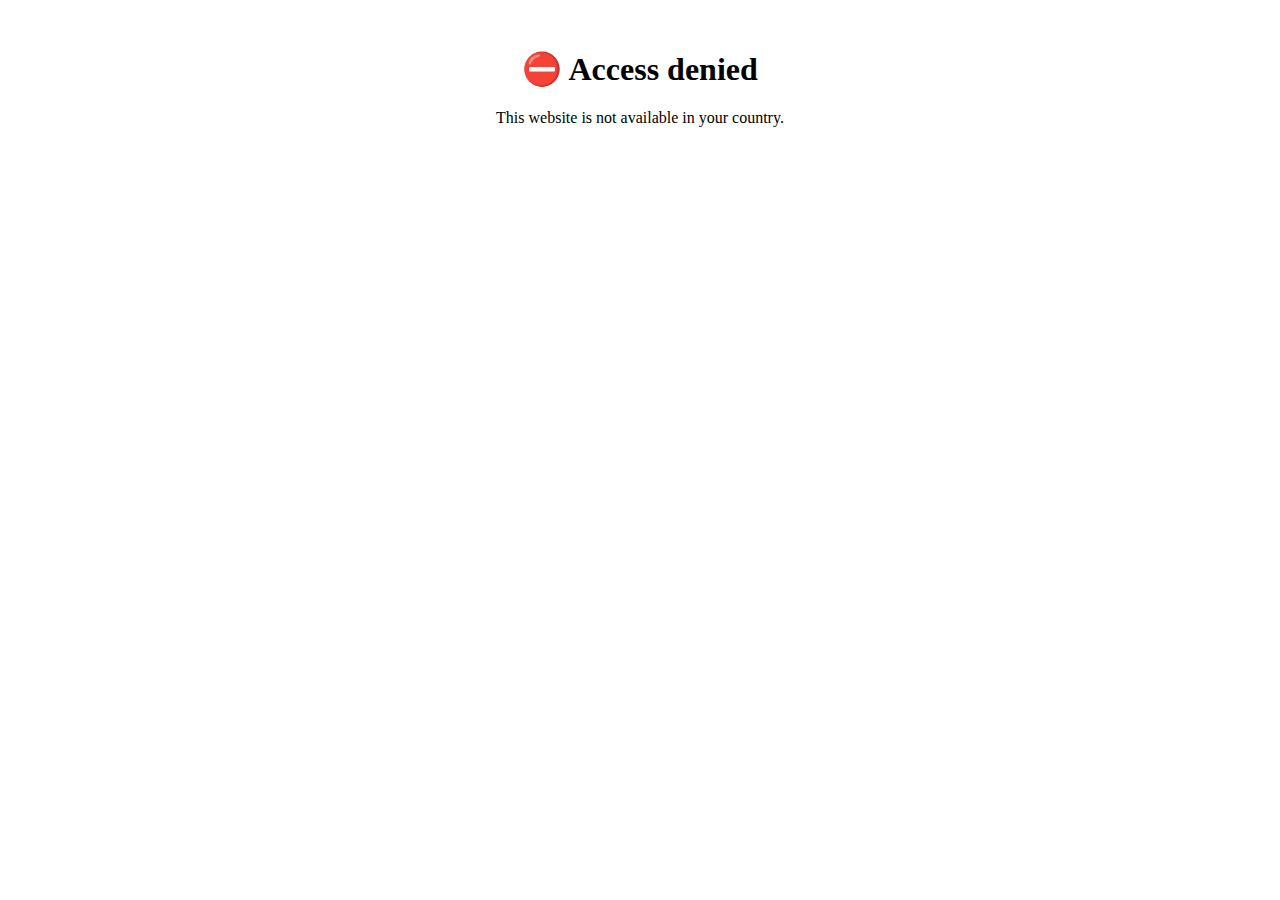
<file: blocked.html>
<!DOCTYPE html>
<html>
<head>
  <meta charset="UTF-8">
  <title>Access denied</title>
</head>
<body style="text-align:center; margin-top:50px;">
  <h1>⛔ Access denied</h1>
  <p>This website is not available in your country.</p>
</body>
</html>
</file>
